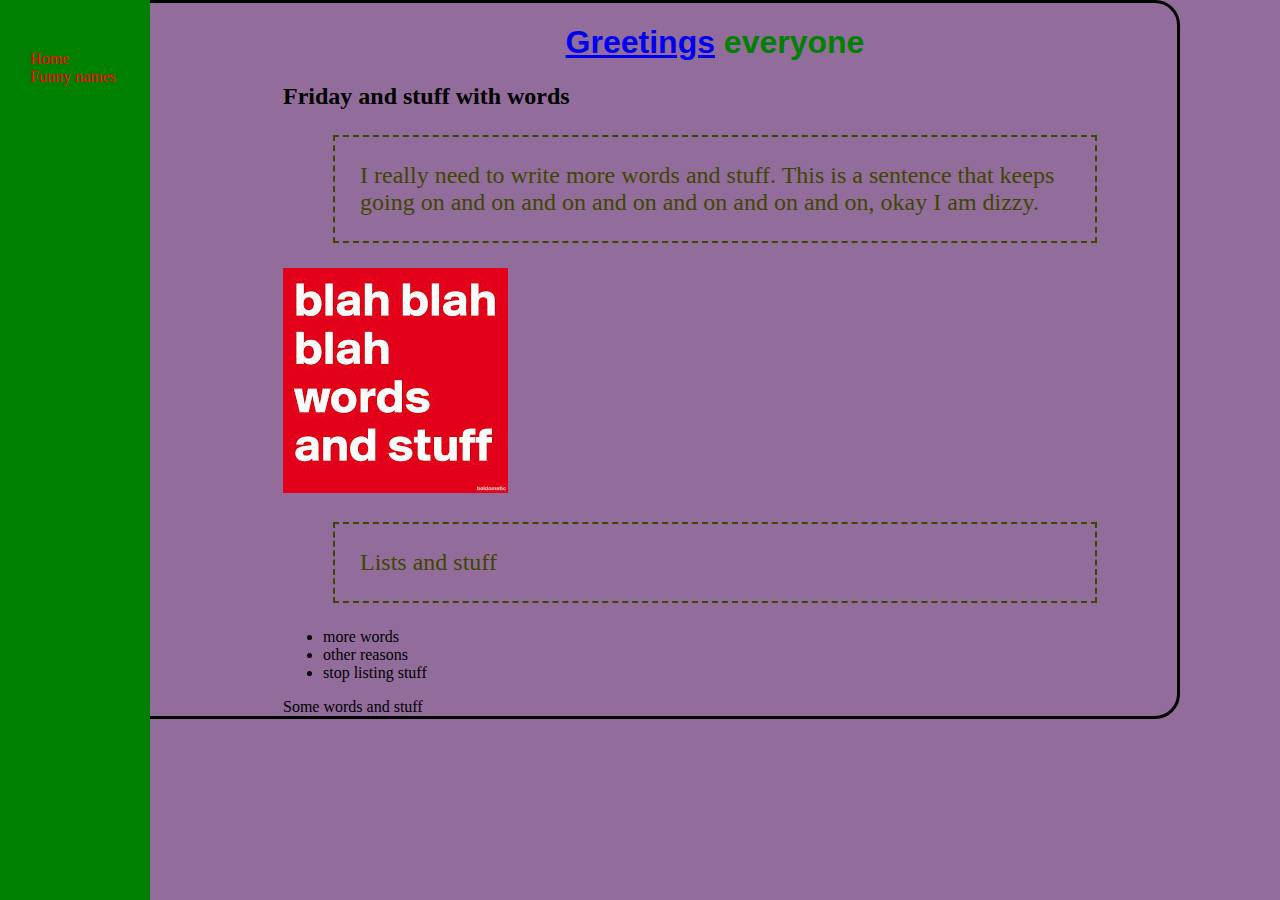
<file: example.html>
<!DOCTYPE html>

<html>

<head>
	<title>I am writing words and stuff</title>
	<link rel = "stylesheet" href = "something.css">
</head>

<body>
	<div id = "navBar">
	<nav>
		<ul>
		<li><a href = "example.html">Home</a></li>
		<li><a href = "practice.html">Funny names</a></li>
		</ul>
	</nav>
	</div>
	
	<div id = "mainContent">
	<h1><a href = "#lists">Greetings</a> everyone</h1>
	
	<h2>Friday and stuff with words</h2>

	<p class = "stuff"> I really need to write more words and stuff. This is a sentence that keeps going on and on
	and on and on and on and on and on, okay I am dizzy.</p>
	
	<img src = "images/words and stuff.jpeg" alt = "An image that says blah blah blah words and stuff with a red background.">

	
	<p class = "stuff">Lists and stuff</p>
		<ul>
			<li>more words</li>
			<li>other reasons</li>
			<li>stop listing stuff</li>
		</ul>
	

	Some words and stuff
	
	
	

</body>
<html>
</file>
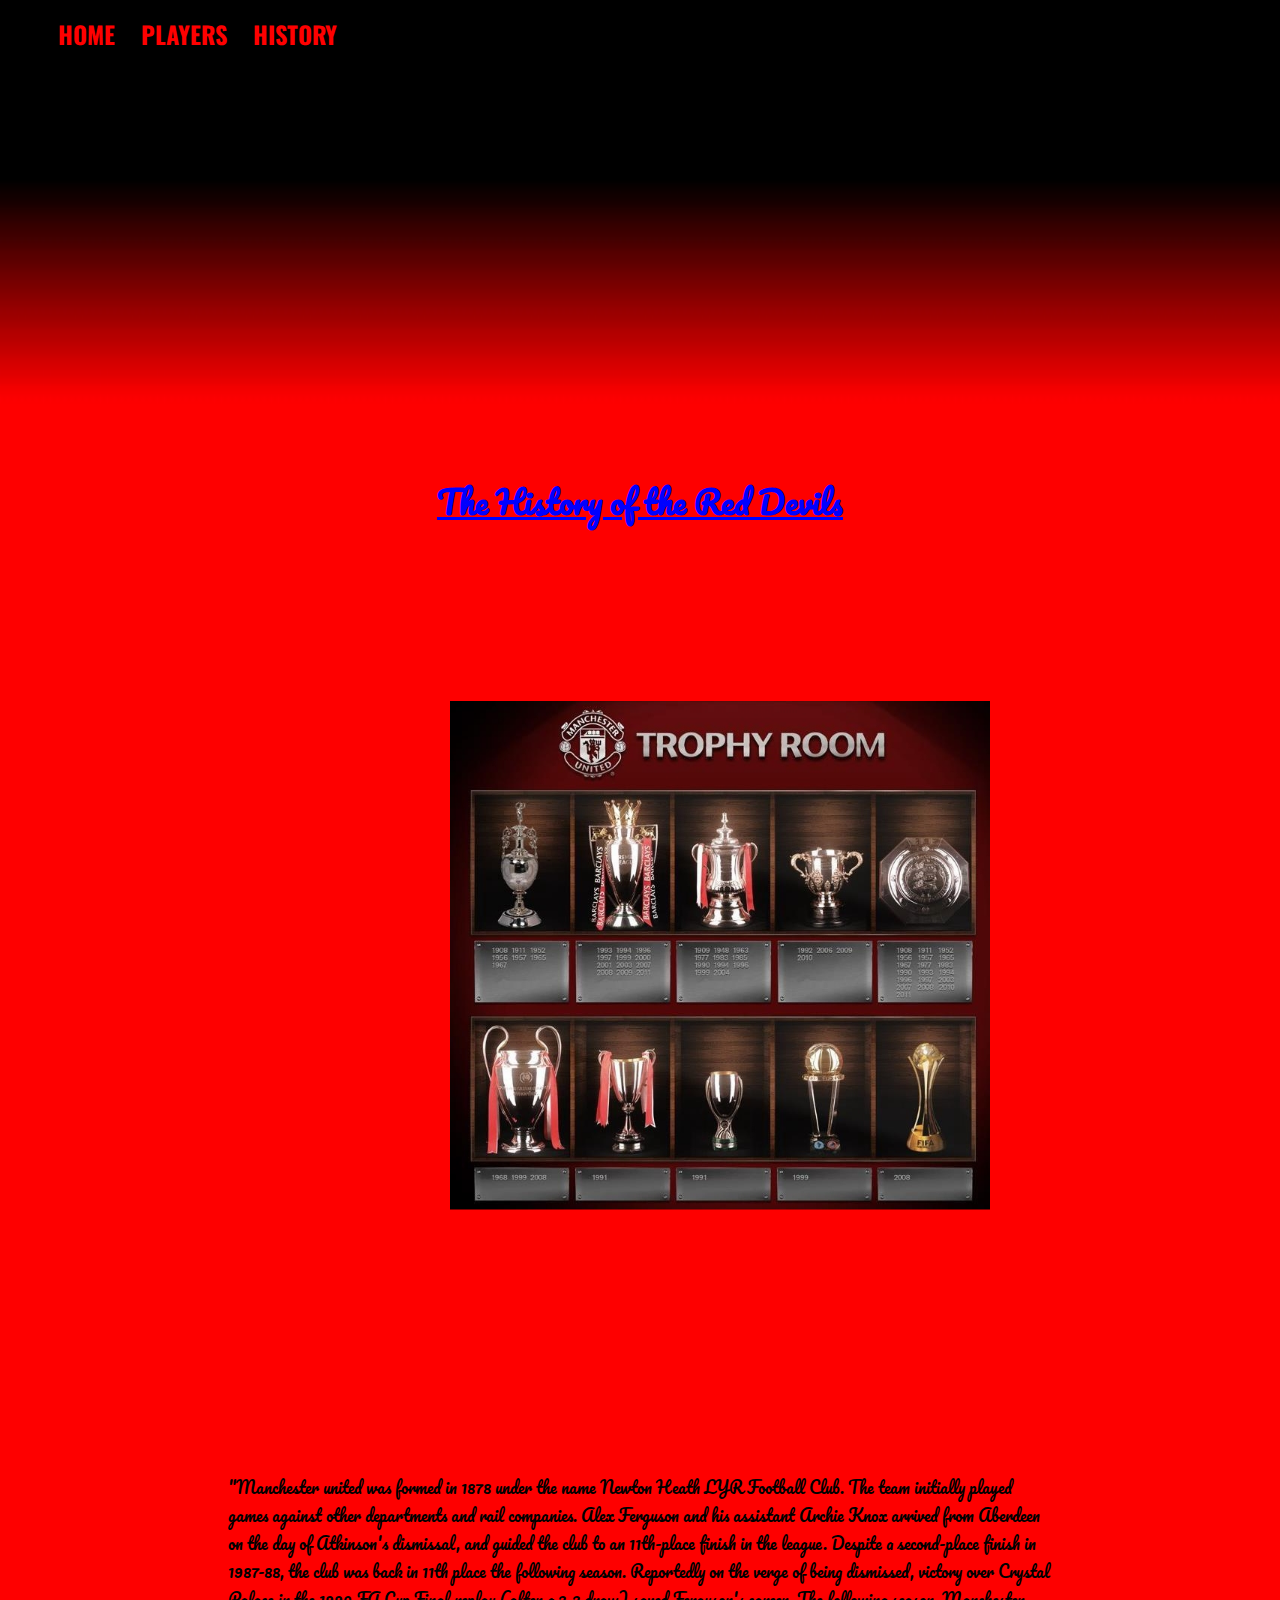
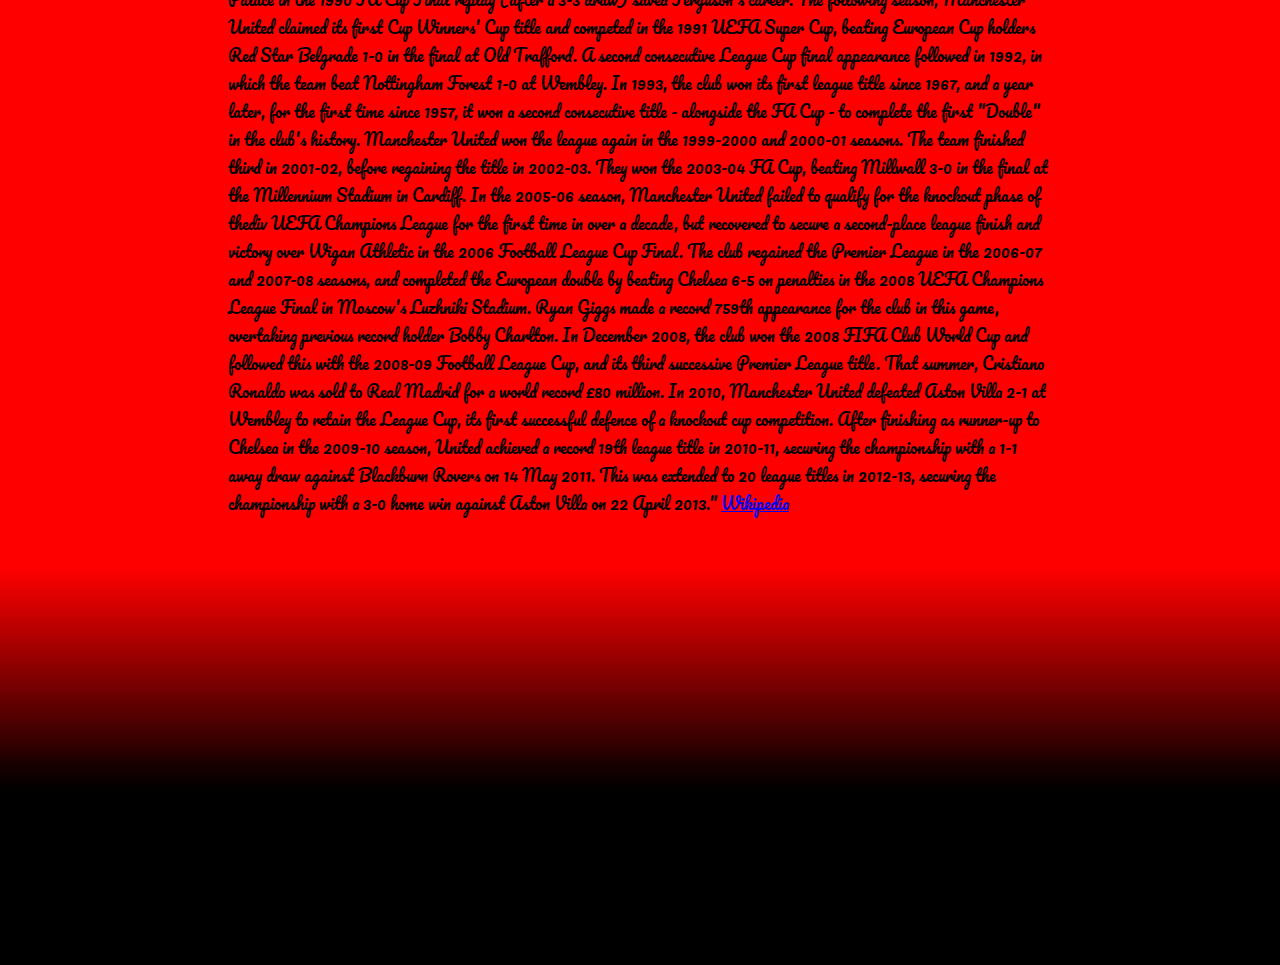
<file: History_of_United.html>
<!DOCTYPE html>

<html>

<head>
	<title> Manchester United </title>
	<link rel="stylesheet" href="Manchester.css">
	<link href='http://fonts.googleapis.com/css?family=Oswald:700' rel='stylesheet' type='text/css'>
	<link href='http://fonts.googleapis.com/css?family=Pacifico' rel='stylesheet' type='text/css'>
</head>

<body>
	<div id = "navBar">
	<nav>
		<ul>
		<li><a href = "Manchester_united.html"> Home </a></li>
		<li><a href = "Players.html"> Players </a></li>
		<li><a href = "History_of_United.html"> History </a></li>
		</ul>
	</nav>
	</div>
	
	<div id = "historyHeading">
	<h1>The History of the Red Devils </h1>
	</div>
	
	<img class="Trophy" src = "images/United_Trophies.jpeg" alt = "The trophies that United have won since 1908">
	
	<div id = "historyText">
	<p id = "history"> "Manchester united was formed in 1878 under the name Newton Heath LYR Football Club. The team initially played games against other departments 
	and rail companies. Alex Ferguson and his assistant Archie Knox arrived from Aberdeen on the day of Atkinson's dismissal, and guided the club 
	to an 11th-place finish in the league. Despite a second-place finish in 1987-88, the club was back in 11th place the following season. Reportedly 
	on the verge of being dismissed, victory over Crystal Palace in the 1990 FA Cup Final replay (after a 3-3 draw) saved Ferguson's career. The 
	following season, Manchester United claimed its first Cup Winners' Cup title and competed in the 1991 UEFA Super Cup, beating European Cup holders Red 
	Star Belgrade 1-0 in the final at Old Trafford. A second consecutive League Cup final appearance followed in 1992, in which the team beat Nottingham 
	Forest 1-0 at Wembley. In 1993, the club won its first league title since 1967, and a year later, for the first time since 1957, it won a second 
	consecutive title - alongside the FA Cup - to complete the first "Double" in the club's history. Manchester United won the league again in the 1999-2000 
	and 2000-01 seasons. The team finished third in 2001-02, before regaining the title in 2002-03. They won the 2003-04 FA Cup, beating Millwall 3-0 in 
	the final at the Millennium Stadium in Cardiff. In the 2005-06 season, Manchester United failed to qualify for the knockout phase of thediv UEFA Champions
	League for the first time in over a decade, but recovered to secure a second-place league finish and victory over Wigan Athletic in the 2006 Football 
	League Cup Final. The club regained the Premier League in the 2006-07 and 2007-08 seasons, and completed the European double by beating Chelsea 6-5 on 
	penalties in the 2008 UEFA Champions League Final in Moscow's Luzhniki Stadium. Ryan Giggs made a record 759th appearance for the club in this game, 
	overtaking previous record holder Bobby Charlton. In December 2008, the club won the 2008 FIFA Club World Cup and followed this with the 2008-09 
	Football League Cup, and its third successive Premier League title. That summer, Cristiano Ronaldo was sold to Real Madrid for a world record 
	£80 million. In 2010, Manchester United defeated Aston Villa 2-1 at Wembley to retain the League Cup, its first successful defence of a knockout cup 
	competition. After finishing as runner-up to Chelsea in the 2009-10 season, United achieved a record 19th league title in 2010-11, securing the 
	championship with a 1-1 away draw against Blackburn Rovers on 14 May 2011. This was extended to 20 league titles in 2012-13, securing the championship 
	with a 3-0 home win against Aston Villa on 22 April 2013." <a href ="http://en.wikipedia.org/wiki/Manchester_United_F.C.#Ferguson_years_.281986.E2.80.932013.29"> Wikipedia </a> </p>
	</div>
	

	
	 
	
</body>
</html>
</file>
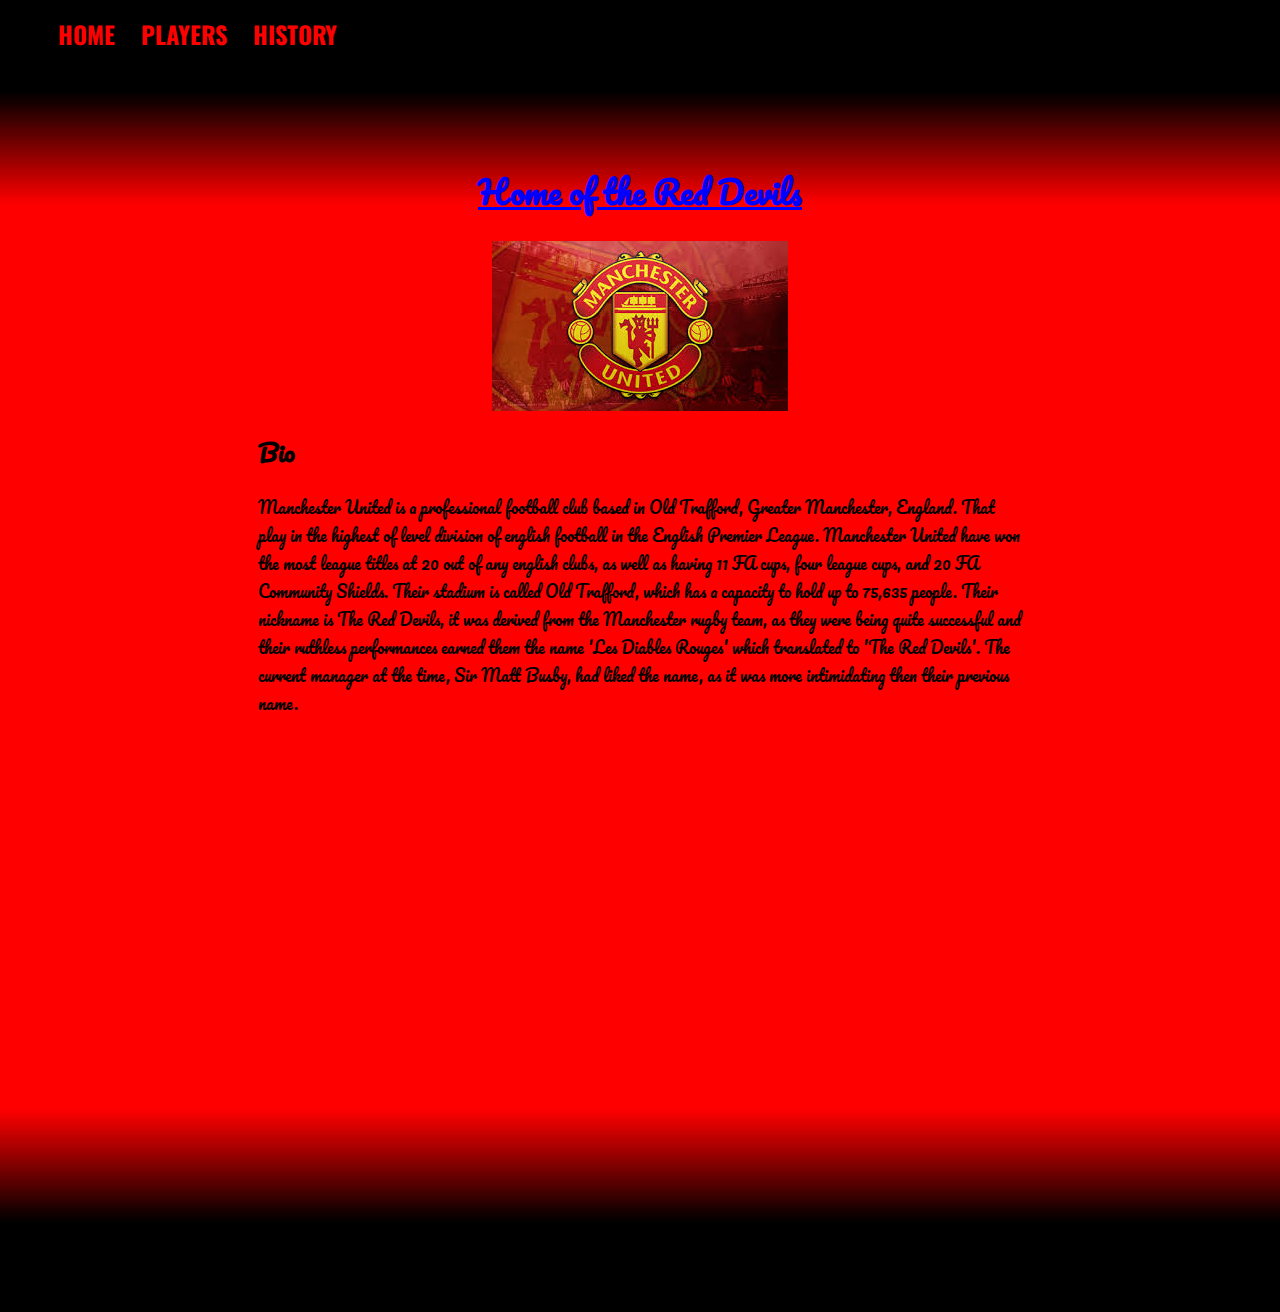
<file: Manchester_united.html>
<!DOCTYPE html>

<html>

<head>
	<title> Manchester United </title>
	<link rel="stylesheet" href="Manchester.css">
	<link href='http://fonts.googleapis.com/css?family=Pacifico' rel='stylesheet' type='text/css'>
	<link href='http://fonts.googleapis.com/css?family=Oswald:700' rel='stylesheet' type='text/css'>
</head>

<body>
	<div id = "navBar">
	<nav>
		<ul>
		<li><a href = "Manchester_united.html"> Home </a></li>
		<li><a href = "Players.html"> Players </a></li>
		<li><a href = "History_of_United.html"> History </a></li>
		</ul>
	</nav>
	</div>
	
	<div id = "theContent">
	
    <h1>Home of the Red Devils</h1>
	
	<img class = "home" src = "images/Manchester_united_crest.jpeg" alt = "An image of the crest of Manchester united">
	
	
	<h2> Bio </h2>
	
	
	<p> Manchester United is a professional football club based in Old Trafford, Greater Manchester, England. That play in the highest of level division of english
	football in the English Premier League. Manchester United have won the most league titles at 20 out of any english clubs, as well as having 11 FA cups, four league cups,
	and 20 FA Community Shields. Their stadium is called Old Trafford, which has a capacity to hold up to 75,635 people. Their nickname is The Red Devils, it was derived from
	the Manchester rugby team, as they were being quite successful and their ruthless performances earned them the name 'Les Diables Rouges' which translated to 'The Red Devils'. The current
	manager at the time, Sir Matt Busby, had liked the name, as it was more intimidating then their previous name.</p>
	</div>
	
	 
	
</body>
</html>
</file>
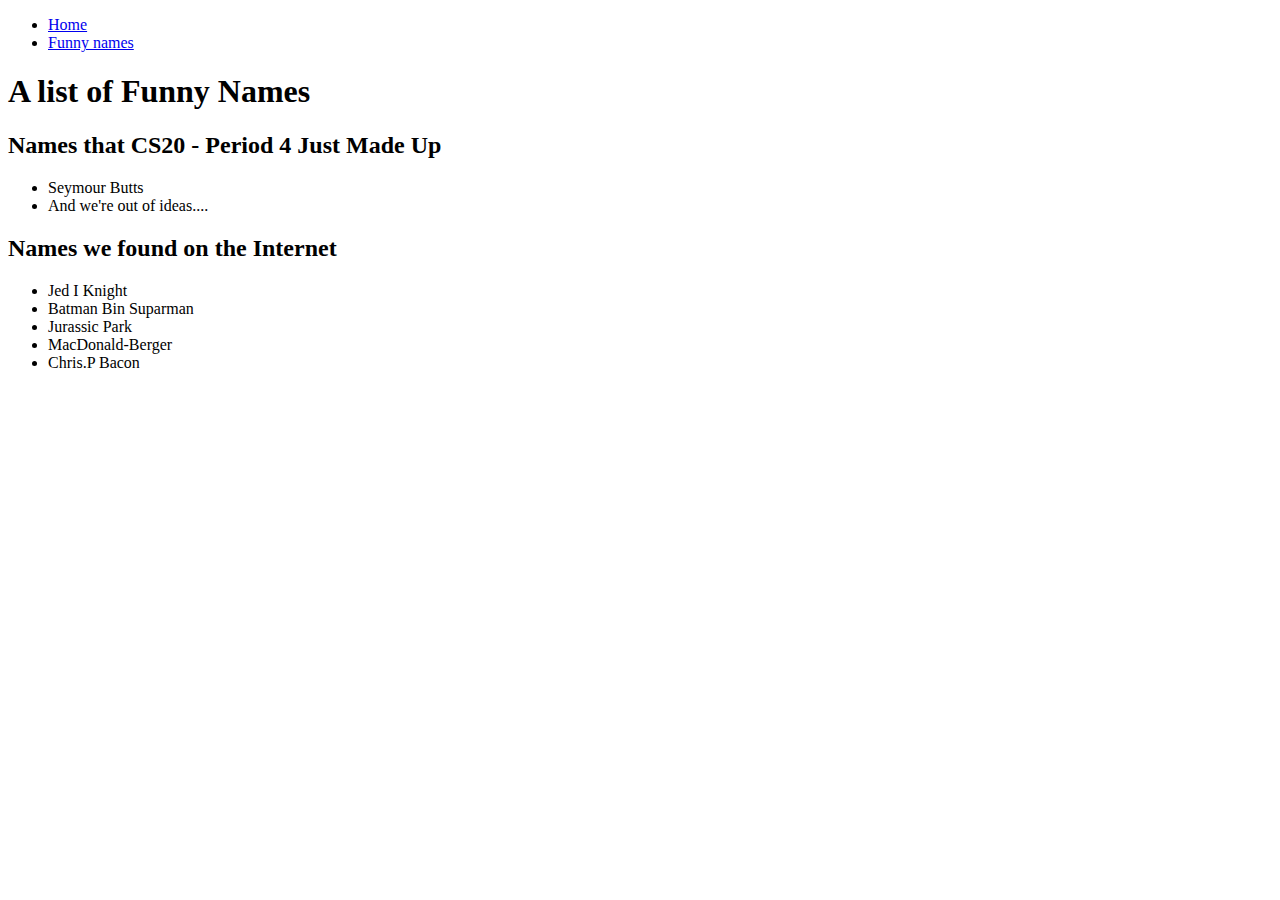
<file: practice.html>
<!DOCTYPE html>
<html>
<head>
	<title>Funny Names!</title>
</head>

<body>
	<nav>
		<ul>
		<li><a href = "example.html">Home</a></li>
		<li><a href = "practice.html">Funny names</a></li>
		</ul>
	</nav>
	
	
	<h1>A list of Funny Names</h1>
	
	<h2>Names that CS20 - Period 4 Just Made Up</h2>
	<ul>
		<li>Seymour Butts</li>
		<li>And we're out of ideas....</li>
	</ul>
	
	<h2>Names we found on the Internet</h2>
	<ul>
		<li>Jed I Knight</li>
		<li>Batman Bin Suparman</li>
		<li>Jurassic Park</li>
		<li>MacDonald-Berger</li>
		<li>Chris.P Bacon</li>
	</ul>



</body>
</html>
</file>
<file: something.css>
body{
	background-color: #926d9b;
	margin: 0 100px;
	border: solid;
	padding: 0 30px;
	border-radius: 25px;
	
	}

p {
	color: #3f4600;
	}
	
h1{
	color: green;
	text-align: center}
	
h1{
	font-family: arial, helvetica,sans-serif;
	}
	
.stuff{
	border: 100px;
	border-style: dashed;
	border-width: 2px;
	margin: 50px;
	padding: 25px;
	margin-top: 25px;
	margin-bottom: 25px;
	font-size: 1.5em;
}
	
#mainContent {
	margin-left: 150px;
	}
	
#navBar {
	padding-top: 75px;
	width: 150px;
	margin-left: 0;
	position: fixed;
	background-color: green;
	height: 100%;
	margin-top: 0px;
	padding-left:0;
	top:0;
	left:0;
}

#navBar ul li a{
	text-decoration: none;
	display:block;
	color: red;
}
	
#navBar ul li a:hover{
	background-color: #fff;
	color: black
	
}
#navBar ul {
	list-style-type: none;
	margin-left: -10px;
	margin-top: -25px;
}
</file>
<file: Manchester.css>
h1{
	text-align: center;
	text-decoration: underline;
	color: blue

}

body{
	background-image: url("images/Slide1.JPG");
	background-repeat: no-repeat;
	background-size: cover;
	background-position: center;

}

#theContent{
	padding: 20px 200px;
	margin: 70px 50px;
	font-family: 'Pacifico', cursive;
	height: 1080px;

	
}
	
#navBar a{
	background-color: #000;
	font-size: 24px;
	font-weight: bold;
	padding: 14px 10px;
	text-transform: uppercase;
	color: red;
	font-family: 'Oswald', sans-serif;*/
	
	
}
#navBar li {
	display: inline;
}

#navBar ul li a{
	text-decoration: none;
	
}
#navBar ul{
	list-style-type: none;
	
}

.home{
	transform:scale(1,1);
	transform-origin:0 0;
	display: block;
	margin-right: auto;
	margin-left: auto;
}

#players  {
	top: 100;
	padding-bottom: 100px;
	padding-top: 100px;
	font-family: 'Pacifico', cursive;
	
}
#players li{
	padding-bottom: 50px;

}
#playerHeader {
	padding-top: 150px;
	font-family: 'Pacifico', cursive;

}
.playerPic{
	transform:scale(0.5, 0.5);
	transform-origin:0 0;
	margin-top:-50%;
	margin-left: 40%;
	
}

#history {
	padding: 20px 200px;
	margin: 20px 20px;
	font-family: 'Pacifico', cursive;
}

#historyText{
	padding-bottom: 400px;

}

#historyHeading {
	margin-top: 200px;
	padding-top: 200px;
	font-family: 'Pacifico', cursive
}

.Trophy{
	transform:scale(0.75, 0.75);
	transform-origin:0 0;
	margin-top: 0%;
	margin-left: 35%;
	padding-top: 200px
}
</file>
